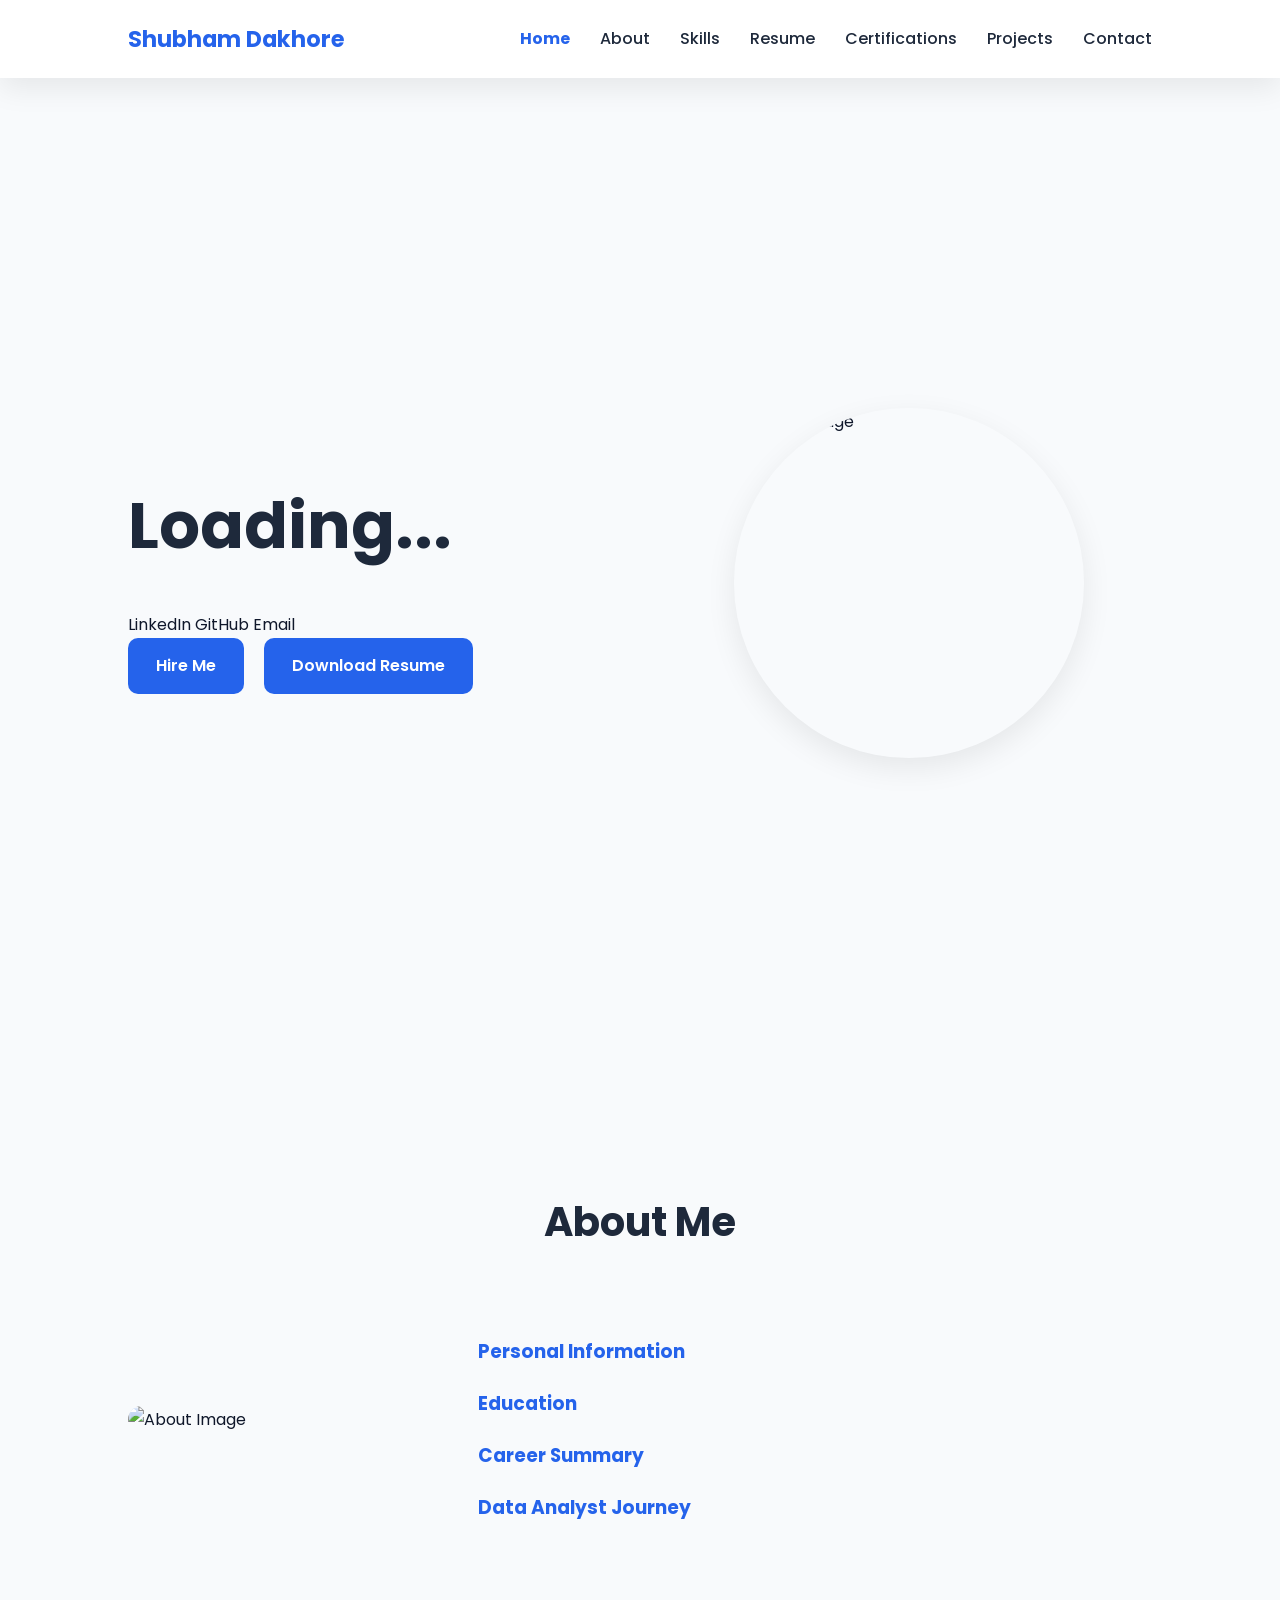
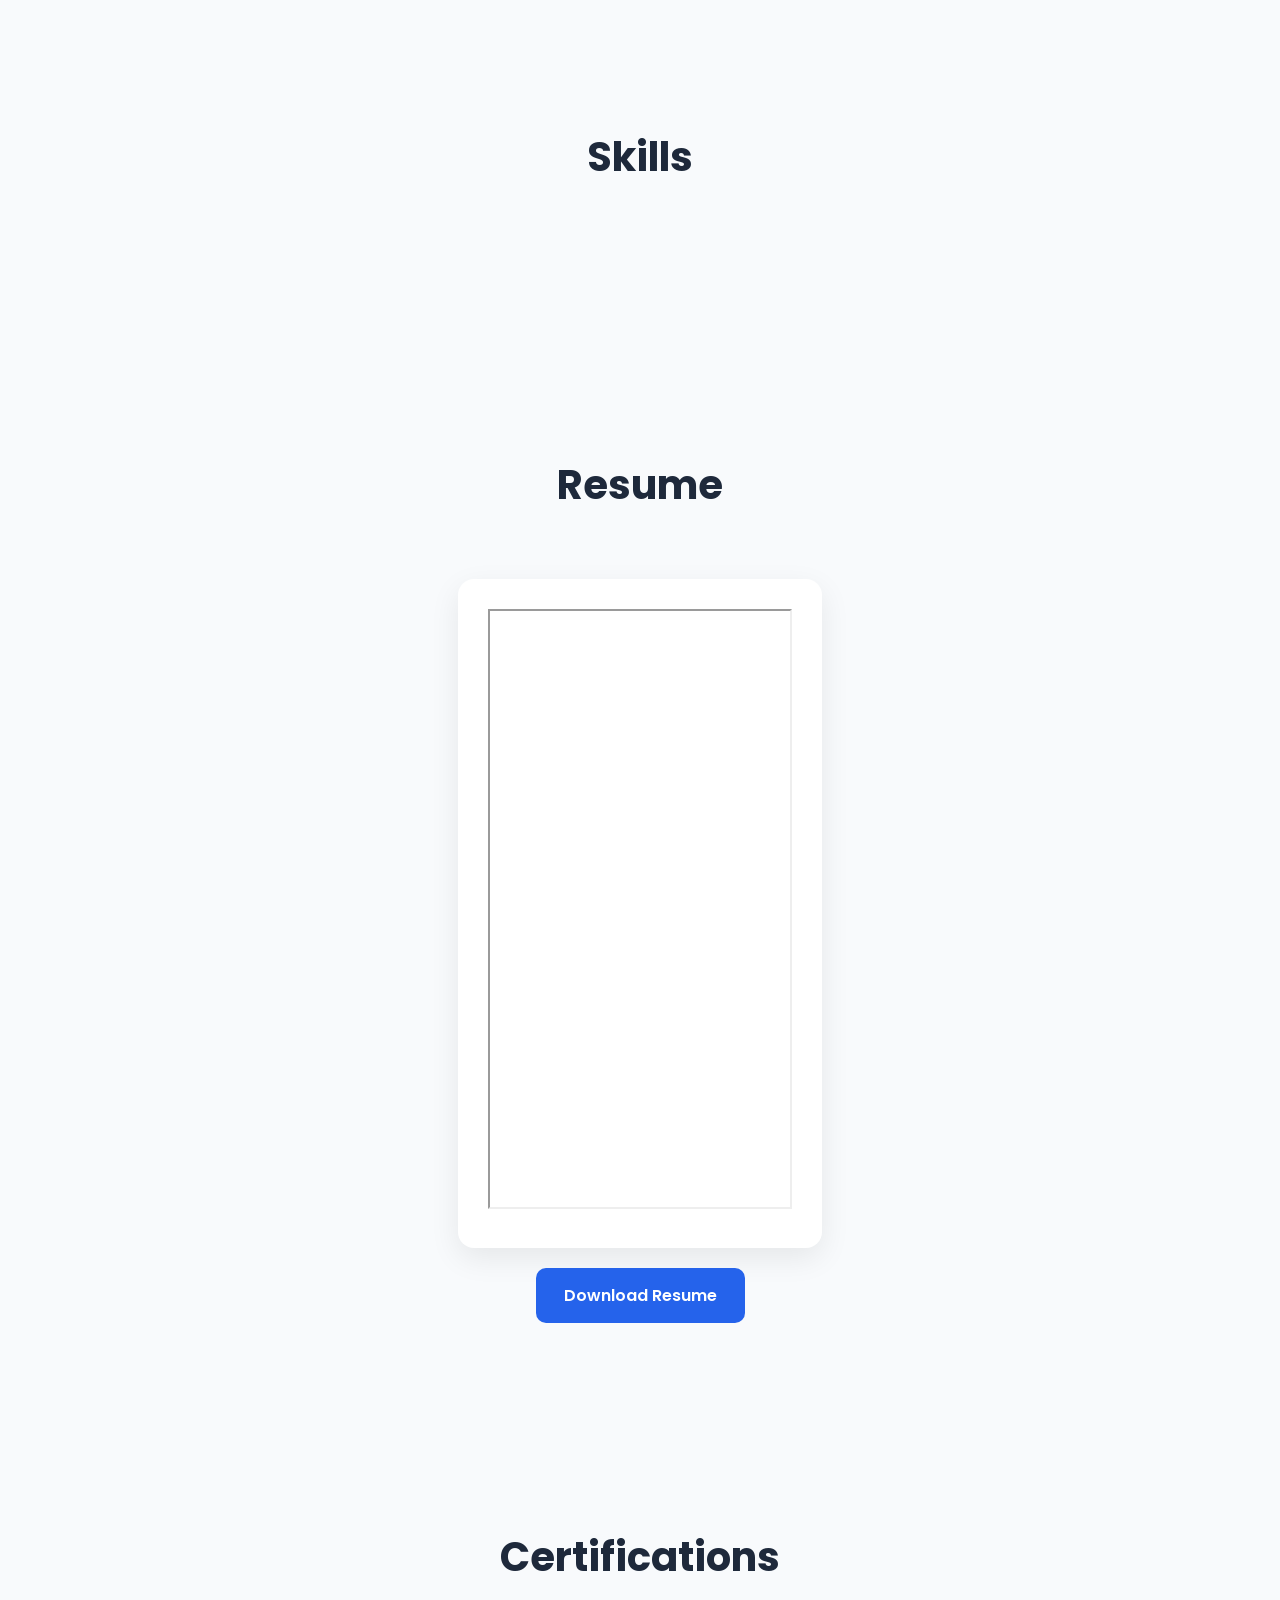
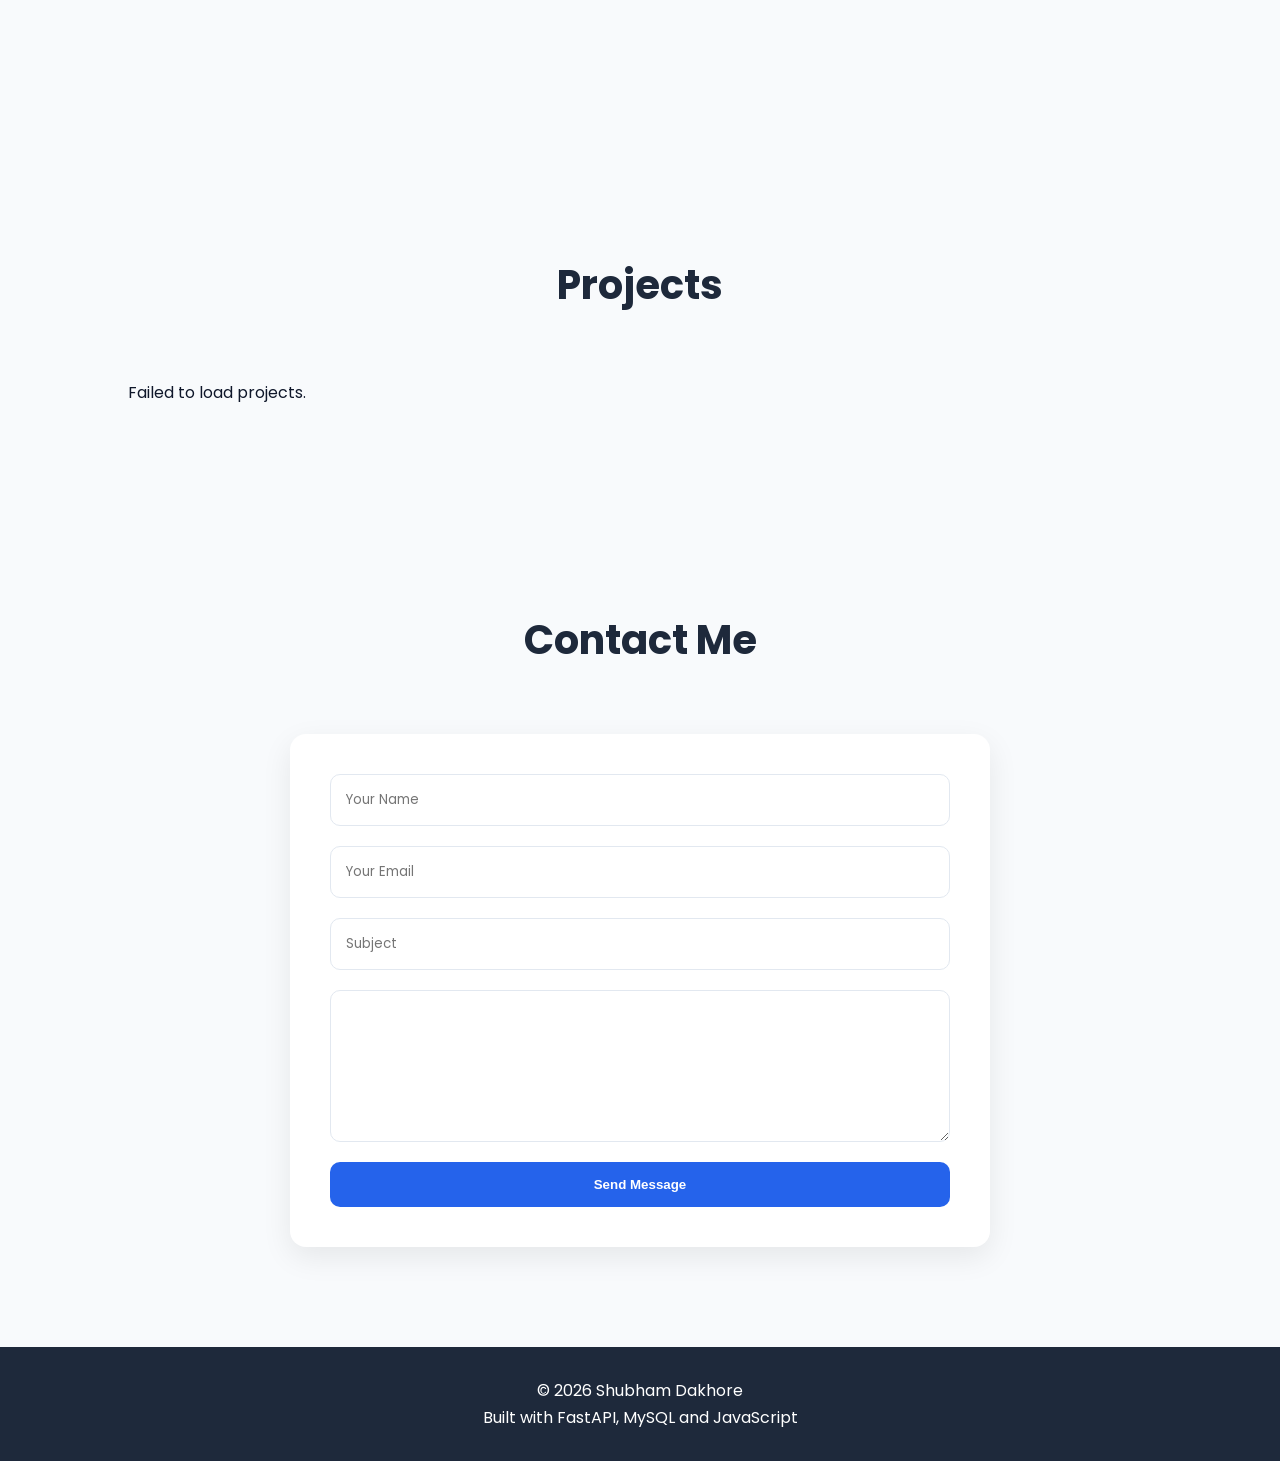
<file: frontend/portfolio/index.html>
<!-- File: frontend/portfolio/index.html -->

<!DOCTYPE html>
<html lang="en">

<head>

    <!-- Character Encoding -->
    <meta charset="UTF-8">

    <!-- Responsive Design -->
    <meta name="viewport" content="width=device-width, initial-scale=1.0">

    <!-- SEO Meta Tags -->
    <meta name="description"
        content="Aspiring Data Analyst skilled in Python, SQL, Power BI, Excel, and Data Visualization. Explore projects, certifications, and analytics work by Shubham Dakhore.">

    <meta name="keywords"
        content="Data Analyst, Python, SQL, Power BI, Tableau, Portfolio">

<meta
property="og:title"
content="Shubham Dakhore | Data Analyst">

<meta
property="og:description"
content="Data Analyst Portfolio showcasing projects, dashboards, certifications, and analytics skills.">

<meta
property="og:type"
content="website">

    <meta
        name="author"
        content="Shubham Dakhore">

    

    <title>Shubham Dakhore | Data Analyst Portfolio</title>

<link
    rel="icon"
    type="image/png"
    href="images/favicon.png">



    <!-- Google Fonts -->
    <link rel="preconnect"
        href="https://fonts.googleapis.com">

    <link rel="preconnect"
        href="https://fonts.gstatic.com"
        crossorigin>

    <link href="https://fonts.googleapis.com/css2?family=Poppins:wght@300;400;500;600;700&display=swap"
        rel="stylesheet">

    <!-- CSS Files -->
    <link rel="stylesheet"
        href="css/style.css">

    <link rel="stylesheet"
        href="css/animations.css">

    <link rel="stylesheet"
        href="css/responsive.css">

<style>

html{
scroll-behavior:smooth;
}

</style>



</head>

<body>

    <div id="loader">

    Loading Portfolio...

    </div>   





    <!-- ================================================= -->
    <!-- HEADER / NAVBAR -->
    <!-- ================================================= -->

    <header>

        <nav class="navbar">

            <div class="logo">
                Shubham Dakhore
            </div>

            <ul class="nav-links">

                <li>
                    <a href="#home">Home</a>
                </li>

                <li>
                    <a href="#about">About</a>
                </li>

                <li>
                    <a href="#skills">Skills</a>
                </li>

                <li>
                    <a href="#resume">Resume</a>
                </li>

                <li>
                    <a href="#certifications">Certifications</a>
                </li>


                <li>
                    <a href="#projects">Projects</a>
                </li>

                <li>
                    <a href="#contact">Contact</a>
                </li>

            </ul>

        </nav>

    </header>

    <!-- ================================================= -->
    <!-- HERO SECTION -->
    <!-- ================================================= -->

    <section id="home">

        <div class="hero-container">

            <div class="hero-content">

                <h1 id="heroName">Loading...</h1>
                <h2 id="heroProfession"></h2>
                <p id="heroBio"></p>

                <div class="social-links">

                    <a
                        id="linkedinLink"
                        target="_blank"
                    >
                        LinkedIn
                    </a>

                    <a
                        id="githubLink"
                        target="_blank"
                    >
                        GitHub
                    </a>

                    <a
                        id="emailLink"
                        target="_blank"
                    >
                        Email
                    </a>

                </div>

                <div class="hero-buttons">

                    <a href="#contact"
                        class="btn">
                        Hire Me
                    </a>

                    <a
                        id="heroResumeBtn"
                        class="btn"
                        target="_blank"
                    >
                        Download Resume
                    </a>

                </div>

            </div>

            <div class="hero-image">

                <img
                    id="heroProfileImage"
                    alt="Profile Image"
            >

            </div>

        </div>

    </section>

    <!-- ================================================= -->
    <!-- ABOUT SECTION -->
    <!-- ================================================= -->

    <section id="about">

        <div class="section-title">

            <h2>About Me</h2>

        </div>

        <div class="about-container">

<div class="about-image">

    <img
        id="aboutImage"
        alt="About Image"
    >

</div>

<div class="about-content">

    <h3>Personal Information</h3>

    <p id="aboutLocation"></p>

    <p id="aboutEmail"></p>

    <p id="aboutPhone"></p>

    <h3>Education</h3>

    <p id="aboutEducation"></p>

    <h3>Career Summary</h3>

    <p id="aboutSummary"></p>

    <h3>Data Analyst Journey</h3>

    <p id="aboutJourney"></p>

</div>

        </div>

    </section>

    <!-- ================================================= -->
    <!-- SKILLS SECTION -->
    <!-- ================================================= -->

    <section id="skills">

        <div class="section-title">

            <h2>Skills</h2>

        </div>

        <div class="skills-container">

        </div>

    </section>

    <!-- ================================================= -->
    <!-- RESUME SECTION -->
    <!-- ================================================= -->

<section id="resume">

    <div class="section-title">

        <h2>Resume</h2>

    </div>

        <div class="resume-container">

    <div class="resume-preview">

        <iframe
            id="resumePreviewFrame"
            width="100%"
            height="600"
    >
        </iframe>

    </div>

        <div class="resume-actions">

                    <a
                    id="resumeDownloadBtn"
                    class="btn"
                    target="_blank"
                    >
                    Download Resume
                </a>

        </div>

    </div>

</section>


    <!-- ================================================= -->
    <!-- CERTIFICATIONS SECTION -->
    <!-- ================================================= -->

<section id="certifications">

    <div class="section-title">

        <h2>Certifications</h2>

    </div>

    <div
        id="certificatesContainer"
        class="certificates-grid"
    >

    </div>

</section>



    <!-- ================================================= -->
    <!-- PROJECTS SECTION -->
    <!-- ================================================= -->

    <section id="projects">

        <div class="section-title">

            <h2>Projects</h2>

        </div>

        <div class="projects-container" id="projectsContainer">

            
            </div>

        </div>

    </section>

    <!-- ================================================= -->
    <!-- CONTACT SECTION -->
    <!-- ================================================= -->

    <section id="contact">

        <div class="section-title">

            <h2>Contact Me</h2>

        </div>

        <div class="contact-container">

            <form id="contactForm">

                <input  id="name"
                    type="text"
                    placeholder="Your Name"
                    required>

                <input id="email"
                    type="email"
                    placeholder="Your Email"
                    required>

                <input id="subject"
                    type="text"
                    placeholder="Subject"
                    required>

                <textarea
                    id="message"
                    placeholder="Your Message"
                    rows="6"
                    required>
                </textarea>

                <button type="submit">
                    Send Message
                </button>

            </form>

        </div>

    </section>

    <!-- ================================================= -->
    <!-- FOOTER -->
    <!-- ================================================= -->

    <footer>

    <p>
    © 2026 Shubham Dakhore
    </p>

    <p>
    Built with FastAPI, MySQL and JavaScript
    </p>

    </footer>

    <!-- JavaScript Files -->

    <script src="js/api.js"></script>

    <script src="js/main.js"></script>

    <script src="js/projects.js"></script>

    <script src="js/certificates.js"></script>

    <script src="js/contact.js"></script>

    <script src="js/skills.js"></script>

    <script src="js/resume.js"></script>

    <script src="js/hero.js"></script>

    <script src="js/about.js"></script>
    
</body>

</html>
</file>
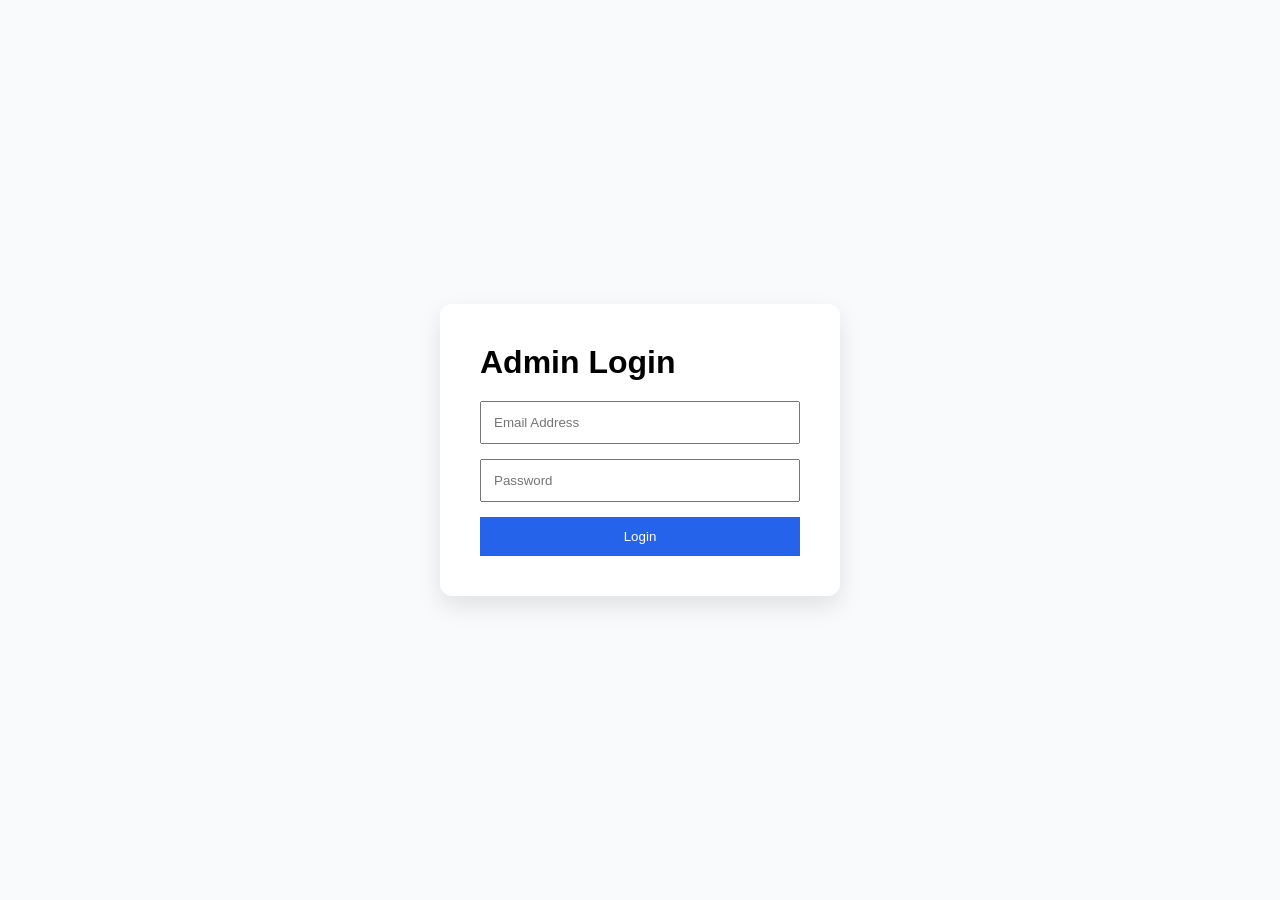
<file: frontend/admin/dashboard.html>
<!DOCTYPE html>
<html lang="en">

<head>

    <meta charset="UTF-8">

    <meta name="viewport" content="width=device-width, initial-scale=1.0">

    <meta name="robots" content="noindex,nofollow">

    <title>Admin Dashboard</title>

    <style>
        html {
            scroll-behavior: smooth;
        }
    </style>

    <link rel="stylesheet" href="css/admin.css">

</head>

<body>

    <div class="dashboard-container">

        <!-- Sidebar -->
        <aside class="sidebar">

            <h2>Admin Panel</h2>

            <ul>

                <li>
                    <a href="#dashboard">Dashboard</a>
                </li>
                
                <li>
                    <a href="#hero">Hero Section</a>
                </li>
                
                <li>
                    <a href="#about">About Section</a>
                </li>
                
                <li>
                    <a href="#skills">Skills</a>
                </li>
                
                <li>
                    <a href="#resume">Resume</a>
                </li>
                
                <li>
                    <a href="#certificates">Certificates</a>
                </li>
                
                <li>
                    <a href="#add-project">Add Project</a>
                </li>

                <li>
                    <a href="#projects">Projects</a>
                </li>






                <li>
                    
                    <a href="#messages">Messages</a>
                </li>

                <li>
                    <button id="logoutBtn">Logout</button>
                </li>

            </ul>

        </aside>

        <!-- Main Content -->
        <main class="main-content">

            <!-- DASHBOARD -->
            <section id="dashboard">

                <h1>Dashboard</h1>

                <div class="stats-grid">

                    <div class="stat-card">
                        <h3>Total Projects</h3>
                        <p id="projectCount">0</p>
                    </div>

                    <div class="stat-card">
                        <h3>Total Messages</h3>
                        <p id="messageCount">0</p>
                    </div>

                    <div class="stat-card">
                        <h3>Certifications</h3>
                        <p id="certificationCount">0</p>
                    </div>
                    
                    <div class="stat-card">
                        <h3>Total Skills</h3>
                        <p id="skillCount">0</p>
                    </div>
                    
                </div>
                
            </section>
            <section id="hero">
            
                <h2>Hero Section</h2>
            
                <form id="heroForm">
            
                    <input
                        type="text"
                        id="heroName"
                        placeholder="Full Name"
                        required
                    >
            
                    <input
                        type="text"
                        id="heroProfession"
                        placeholder="Profession"
                        required
                    >
            
                    <textarea
                        id="heroBio"
                        placeholder="Short Bio"
                    ></textarea>
            
                    <input
                        type="url"
                        id="heroLinkedin"
                        placeholder="LinkedIn URL"
                    >
            
                    <input
                        type="url"
                        id="heroGithub"
                        placeholder="GitHub URL"
                    >
            
                    <input
                        type="email"
                        id="heroEmail"
                        placeholder="Email"
                    >
            
                    <label>
                        Profile Image
                    </label>
            
                    <input
                        type="file"
                        id="heroImage"
                        accept="image/*"
                    >
            
                    <button type="submit">
                        
                        Save Hero
                        
                    </button>
                    
                </form>
                
            </section>
            <!-- ====================================== -->
            <!-- ABOUT MANAGEMENT -->
            <!-- ====================================== -->
            
            <section  id="about" class="admin-section">
            
                <h2>About Management</h2>
            
                <form id="aboutForm">
            
                    <input
                        type="text"
                        id="aboutLocation"
                        placeholder="Location"
                    >
            
                    <input
                        type="email"
                        id="aboutEmail"
                        placeholder="Email"
                    >
            
                    <input
                        type="text"
                        id="aboutPhone"
                        placeholder="Phone"
                    >
            
                    <textarea
                        id="aboutEducation"
                        placeholder="Education"
                    ></textarea>
            
                    <textarea
                        id="aboutSummary"
                        placeholder="Career Summary"
                    ></textarea>
            
                    <textarea
                        id="aboutJourney"
                        placeholder="Journey"
                    ></textarea>
            
                    <label>
                        About Image
                    </label>
            
                    
            
                    <input
                        type="file"
                        id="aboutImageUpload"
                        accept="image/*"
                    >
            
                    <button type="submit">
                        Save About
                    </button>
            
                </form>
                
            </section>
            <section id="skills">
    
                <h2>Add Skill</h2>
    
                <form id="skillForm">
    
                <input
                    type="text"
                    id="skillName"
                    placeholder="Skill Name"
                    required
                >
    
                <input
                    type="number"
                    id="skillPercentage"
                    placeholder="Percentage"
                    min="0"
                    max="100"
                    required
                >
    
                <button type="submit">
                    Add Skill
                </button>
    
                </form>
    
                <div id="skillsList"></div>
                
            </section>
            <!-- RESUME SECTION -->

            <section id="resume">

                <h2>Upload Resume</h2>

                <form id="resumeForm">

                    <input
                        type="file"
                        id="resumeFile"
                        accept=".pdf"
                        required
                    >

                    <button type="submit">
                        Upload Resume
                    </button>

                </form>

                <p id="resumeStatus"></p>

        

            </form>
            
            <div id="resumeStatus">
                
            </div>
            
        </section>
        <!-- CERTIFICATE SECTION -->

        <section id="certificates">

        <h2>Add Certificate</h2>

        <form id="certificateForm">

        <input
            type="text"
            id="certificateTitle"
            placeholder="Certificate Name"
            required
        >

        <input
            type="text"
            id="certificateIssuer"
            placeholder="Issuing Organization"
            required
        >

        <input
            type="date"
            id="certificateDate"
        >

        <input
            type="text"
            id="credentialId"
            placeholder="Credential ID"
        >

        <input
            type="url"
            id="certificateUrl"
            placeholder="Certificate URL"
        >

        <textarea
            id="certificateDescription"
            placeholder="Certificate Description"
        ></textarea>

        <label>
            Certificate Image
        </label>

        <input
            type="file"
            id="certificateImage"
            accept="image/*"
        >

        <button type="submit">
            Add Certificate
        </button>

        </form>

        <hr>

        <h2>
            Certificate List
        </h2>

        <div id="certificateList">

        </div>

        </section>

            <!-- ADD PROJECT -->
            <section id="add-project" class="project-section">

                <h2>Add Project</h2>

                <form id="projectForm">

                    <input type="text" id="title" placeholder="Project Title" required>

                    <textarea id="description" placeholder="Project Description" rows="5" required></textarea>

                    <input type="text" id="technologies" placeholder="Technologies Used">

                    <input type="url" id="github" placeholder="GitHub URL">

                    <input type="url" id="live" placeholder="Live Demo URL">

                    <label>Project Cover Image</label>
                    
                    <input type="file" id="projectImage" accept="image/*">
                    
                    <button type="submit">Add Project</button>
                    
                </form>
                
            </section>

            <!-- PROJECTS LIST -->
            <section id="projects">

                <h2>Projects</h2>

                <div id="projectsList">
                    <!-- Dynamic Projects -->
                </div>

            </section>



            <!-- MESSAGES -->
            <section id="messages">

                <h2>Messages</h2>

                <div id="messagesList">
                    <p>No messages yet.</p>
                </div>

            </section>

        </main>

    </div>

    <script src="js/admin-api.js"></script>
    <script src="js/dashboard.js"></script>
    <script src="js/hero.js"></script>
    <script src="js/about.js"></script>

</body>

</html>
</file>
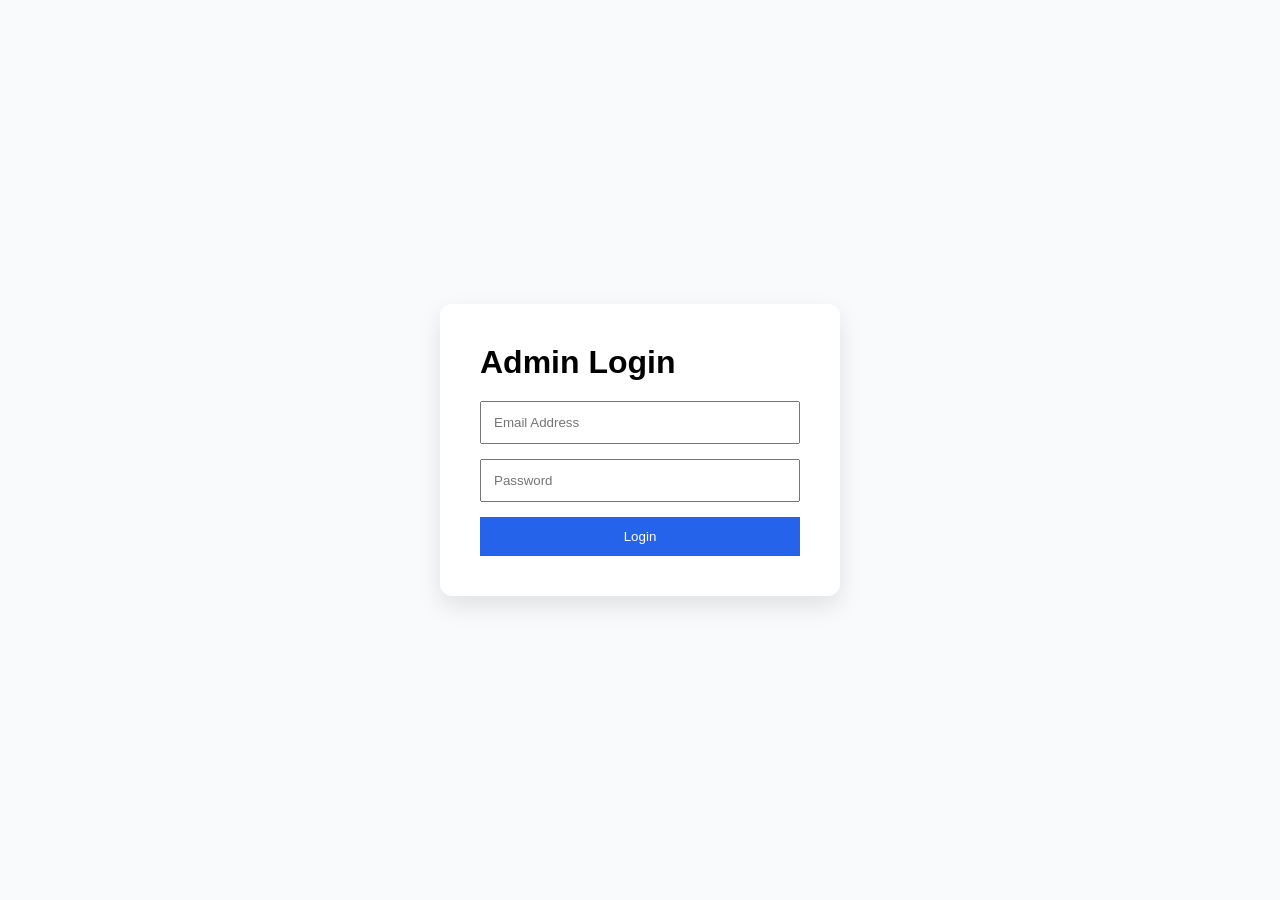
<file: frontend/admin/login.html>
<!-- File: frontend/admin/login.html -->

<!DOCTYPE html>
<html lang="en">

<head>

    <meta charset="UTF-8">

    <meta name="viewport"
        content="width=device-width, initial-scale=1.0">

    <title>Admin Login</title>

    <link rel="stylesheet"
        href="css/admin.css">

</head>

<body>

    <div class="login-container">

        <div class="login-card">

            <h1>Admin Login</h1>

            <form id="loginForm">

                <input
                    type="email"
                    id="email"
                    placeholder="Email Address"
                    required>

                <input
                    type="password"
                    id="password"
                    placeholder="Password"
                    required>

                <button type="submit">
                    Login
                </button>

            </form>

        </div>

    </div>

    <script src="js/admin-api.js"></script>

    <script src="js/login.js"></script>

</body>

</html>
</file>
<file: frontend/portfolio/css/style.css>
/* File: frontend/portfolio/css/style.css */

/* =========================
   CSS VARIABLES
========================= */
:root {
    --primary-color: #2563EB;
    --secondary-color: #1E293B;
    --accent-color: #38BDF8;

    --bg-color: #F8FAFC;
    --card-color: #FFFFFF;

    --text-color: #0F172A;
    --text-light: #64748B;

    --border-color: #E2E8F0;

    --shadow: 0 10px 30px rgba(0, 0, 0, 0.08);

    --border-radius: 16px;

    --transition: all 0.3s ease;
}

/* =========================
   RESET
========================= */

* {
    margin: 0;
    padding: 0;
    box-sizing: border-box;
}

html {
    scroll-behavior: smooth;
}

body {
    font-family: 'Poppins', sans-serif;
    background: var(--bg-color);
    color: var(--text-color);
    line-height: 1.7;
}

/* =========================
   GLOBAL
========================= */

section {
    padding: 100px 10%;
}

img {
    max-width: 100%;
    display: block;
}

a {
    text-decoration: none;
}

ul {
    list-style: none;
}

.section-title {
    text-align: center;
    margin-bottom: 60px;
}

.section-title h2 {
    font-size: 2.5rem;
    color: var(--secondary-color);
}

/* =========================
   BUTTONS
========================= */

.btn {
    display: inline-block;
    padding: 14px 28px;
    border-radius: 10px;
    background: var(--primary-color);
    color: white;
    font-weight: 600;
    transition: var(--transition);
}

.btn:hover {
    transform: translateY(-3px);
}

/* =========================
   NAVBAR
========================= */

header {
    position: sticky;
    top: 0;
    z-index: 1000;
}

.navbar {
    background: white;
    box-shadow: var(--shadow);

    display: flex;
    justify-content: space-between;
    align-items: center;

    padding: 20px 10%;
}

.logo {
    font-size: 1.4rem;
    font-weight: 700;
    color: var(--primary-color);
}

.nav-links {
    display: flex;
    gap: 30px;
}

.nav-links a {
    color: var(--secondary-color);
    font-weight: 500;
    transition: var(--transition);
}

.nav-links a:hover {
    color: var(--primary-color);
}

/* =========================
   HERO SECTION
========================= */

.hero-container {
    min-height: 90vh;

    display: flex;
    justify-content: space-between;
    align-items: center;
    gap: 50px;
}

.hero-content {
    flex: 1;
}

.hero-content h1 {
    font-size: 4rem;
    color: var(--secondary-color);
}

.hero-content h2 {
    color: var(--primary-color);
    margin-bottom: 20px;
}

.hero-content p {
    margin-bottom: 30px;
    color: var(--text-light);
}

.hero-buttons {
    display: flex;
    gap: 20px;
    flex-wrap: wrap;
}

.hero-image {
    flex: 1;
    display: flex;
    justify-content: center;
}

.hero-image img {
    width: 350px;
    height: 350px;

    object-fit: cover;

    border-radius: 50%;

    box-shadow: var(--shadow);
}

/* =========================
   ABOUT SECTION
========================= */

.about-container {
    display: flex;
    gap: 50px;
    align-items: center;
}

.about-image img {
    width: 300px;
    border-radius: var(--border-radius);
}

.about-content {
    flex: 1;
}

.about-content h3 {
    margin-top: 20px;
    color: var(--primary-color);
}

/* =========================
   SKILLS SECTION
========================= */

.skills-container {
    display: grid;
    grid-template-columns: repeat(auto-fit, minmax(250px, 1fr));
    gap: 25px;
}

.skill-card {
    background: var(--card-color);
    padding: 25px;
    border-radius: var(--border-radius);
    box-shadow: var(--shadow);
}

.skill-card h3 {
    margin-bottom: 15px;
}

.progress-bar {
    width: 100%;
    height: 10px;
    background: var(--border-color);
    border-radius: 10px;
}

/* =========================
   RESUME SECTION
========================= */

.resume-container {
    display: grid;
    gap: 30px;
}

.resume-preview,
.certifications {
    background: white;
    padding: 30px;
    border-radius: var(--border-radius);
    box-shadow: var(--shadow);
}

.certifications ul {
    margin-top: 15px;
}

.certifications li {
    margin-bottom: 10px;
}

/* =========================
   PROJECTS SECTION
========================= */

.projects-container {
    display: grid;
    grid-template-columns: repeat(auto-fit, minmax(320px, 1fr));
    gap: 30px;
}

.project-card {
    background: white;
    border-radius: var(--border-radius);
    overflow: hidden;
    box-shadow: var(--shadow);
    transition: var(--transition);
}

.project-card img {
    width: 100%;
    height: 220px;
    object-fit: cover;
}

.project-card h3,
.project-card p,
.project-card a {
    margin: 15px;
}

.project-card a {
    display: inline-block;
    color: var(--primary-color);
    font-weight: 600;
}

/* =========================
   CONTACT SECTION
========================= */

.contact-container {
    max-width: 700px;
    margin: auto;
}

form {
    background: white;
    padding: 40px;
    border-radius: var(--border-radius);
    box-shadow: var(--shadow);

    display: flex;
    flex-direction: column;
    gap: 20px;
}

input,
textarea {
    width: 100%;
    padding: 15px;

    border: 1px solid var(--border-color);
    border-radius: 10px;

    font-family: inherit;
}

input:focus,
textarea:focus {
    outline: none;
    border-color: var(--primary-color);
}

button {
    padding: 15px;
    border: none;

    border-radius: 10px;

    background: var(--primary-color);
    color: white;

    font-weight: 600;
    cursor: pointer;
}

/* =========================
   FOOTER
========================= */

footer {
    text-align: center;
    padding: 30px;
    background: var(--secondary-color);
    color: white;
}

/* Active Navbar Link */

.nav-links a.active {
    color: var(--primary-color);
    font-weight: 700;
}


.certificates-grid {

    display: grid;

    grid-template-columns:
        repeat(
            auto-fit,
            minmax(280px, 1fr)
        );

    gap: 20px;

    margin-top: 20px;
}

.certificate-card {

    background: white;

    border-radius: 12px;

    overflow: hidden;

    box-shadow:
        0 2px 10px rgba(
            0,
            0,
            0,
            0.1
        );

    padding: 15px;
}

.certificate-image {

    width: 100%;

    height: 200px;

    object-fit: cover;

    border-radius: 8px;

    margin-bottom: 10px;
}


.resume-container {

    display: flex;

    flex-direction: column;

    align-items: center;

    gap: 20px;

}

.resume-preview img {

    width: 300px;

    border-radius: 10px;

    box-shadow: 0 5px 20px rgba(0,0,0,0.15);

}

.certificates-grid {

    display: grid;

    grid-template-columns:
        repeat(auto-fit,minmax(280px,1fr));

    gap: 20px;

    margin-top: 30px;

}


#loader {
    position: fixed;
    top: 0;
    left: 0;

    width: 100%;
    height: 100%;

    background: white;

    display: flex;
    justify-content: center;
    align-items: center;

    font-size: 24px;
    font-weight: bold;

    z-index: 9999;
}
</file>
<file: frontend/portfolio/css/animations.css>
/* File: frontend/css/animations.css */

/* =========================
   FADE IN
========================= */

@keyframes fadeIn {

    from {
        opacity: 0;
    }

    to {
        opacity: 1;
    }
}

/* =========================
   SLIDE UP
========================= */

@keyframes slideUp {

    from {
        opacity: 0;
        transform: translateY(50px);
    }

    to {
        opacity: 1;
        transform: translateY(0);
    }
}

/* =========================
   SLIDE LEFT
========================= */

@keyframes slideLeft {

    from {
        opacity: 0;
        transform: translateX(-50px);
    }

    to {
        opacity: 1;
        transform: translateX(0);
    }
}

/* =========================
   SLIDE RIGHT
========================= */

@keyframes slideRight {

    from {
        opacity: 0;
        transform: translateX(50px);
    }

    to {
        opacity: 1;
        transform: translateX(0);
    }
}

/* =========================
   ANIMATION CLASSES
========================= */

.hero-content {
    animation: slideLeft 1s ease;
}

.hero-image {
    animation: slideRight 1s ease;
}

.section-title {
    animation: fadeIn 1s ease;
}

.skill-card,
.project-card,
.resume-preview,
.certifications,
form {
    animation: slideUp 0.8s ease;
}

/* =========================
   HOVER EFFECTS
========================= */

.project-card:hover {
    transform: translateY(-10px);
}

.skill-card:hover {
    transform: translateY(-8px);
}

.btn:hover {
    transform: translateY(-5px);
}

.hero-image img:hover {
    transform: scale(1.05);
}

.hero-image img,
.skill-card,
.project-card,
.btn {
    transition: all 0.3s ease;
}
</file>
<file: frontend/portfolio/css/responsive.css>
/* File: frontend/css/responsive.css */

/* =========================
   TABLET DEVICES
========================= */

@media (max-width: 992px) {

    .hero-container {
        flex-direction: column;
        text-align: center;
    }

    .about-container {
        flex-direction: column;
    }

    .hero-image img {
        width: 280px;
        height: 280px;
    }
}

/* =========================
   MOBILE DEVICES
========================= */

@media (max-width: 768px) {

    section {
        padding: 80px 20px;
    }

    .navbar {
        flex-direction: column;
        gap: 15px;
    }

    .nav-links {
        flex-wrap: wrap;
        justify-content: center;
        gap: 15px;
    }

    .hero-content h1 {
        font-size: 2.8rem;
    }

    .section-title h2 {
        font-size: 2rem;
    }

    .hero-buttons {
        justify-content: center;
    }

    form {
        padding: 25px;
    }
}

/* =========================
   SMALL MOBILE DEVICES
========================= */

@media (max-width: 480px) {

    .hero-content h1 {
        font-size: 2.2rem;
    }

    .hero-image img {
        width: 220px;
        height: 220px;
    }

    .btn {
        width: 100%;
        text-align: center;
    }

    .projects-container {
        grid-template-columns: 1fr;
    }
}
</file>
<file: frontend/admin/css/admin.css>
/* File: frontend/admin/css/admin.css */

* {
    margin: 0;
    padding: 0;
    box-sizing: border-box;
}

body {
    font-family: Poppins, sans-serif;
    background: #f8fafc;
}

/* LOGIN */

.login-container {
    min-height: 100vh;

    display: flex;

    justify-content: center;
    align-items: center;
}

.login-card {
    background: white;

    width: 400px;

    padding: 40px;

    border-radius: 12px;

    box-shadow: 0 10px 25px rgba(0,0,0,0.1);
}

.login-card h1 {
    margin-bottom: 20px;
}

.login-card form {
    display: flex;
    flex-direction: column;
    gap: 15px;
}

/* DASHBOARD */

.dashboard-container {
    display: flex;
    min-height: 100vh;
}

.sidebar {
    width: 260px;

    background: #1E293B;

    color: white;

    padding: 30px;
}

.sidebar h2 {
    margin-bottom: 30px;
}

.sidebar ul {
    list-style: none;
}

.sidebar li {
    margin-bottom: 20px;
}

.sidebar a,
.sidebar button {
    color: white;

    background: none;

    border: none;

    cursor: pointer;

    font-size: 1rem;
}

.main-content {
    flex: 1;

    padding: 40px;
}

.stats-grid {
    display: grid;

    grid-template-columns:
        repeat(auto-fit, minmax(220px, 1fr));

    gap: 20px;

    margin: 30px 0;
}

.stat-card {
    background: white;

    padding: 25px;

    border-radius: 12px;

    box-shadow: 0 8px 20px rgba(0,0,0,0.08);
}

.project-section {
    background: white;

    padding: 25px;

    border-radius: 12px;

    margin-bottom: 30px;
}

.project-section form {
    display: flex;
    flex-direction: column;
    gap: 15px;
}

input,
textarea,
button {
    padding: 12px;
}

button {
    background: #2563EB;

    color: white;

    border: none;

    cursor: pointer;
}

#projectsList {
    background: white;

    padding: 25px;

    border-radius: 12px;
}
</file>
